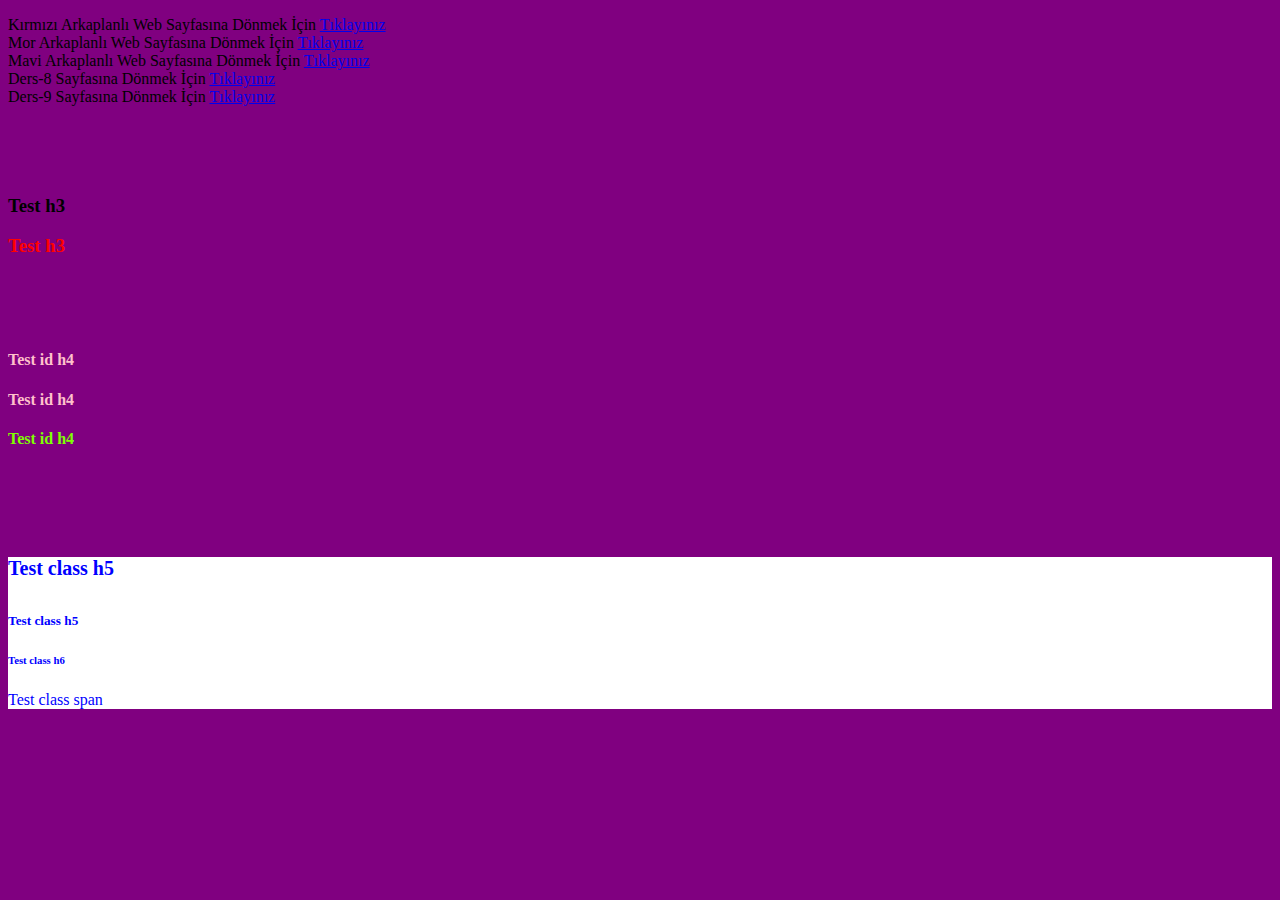
<file: index.html>
<!DOCTYPE html>
<html lang="en">
<head>
    <meta charset="UTF-8">
    <meta http-equiv="X-UA-Compatible" content="IE=edge">
    <meta name="viewport" content="width=device-width, initial-scale=1.0">
    <title>Document</title>
    <link rel="stylesheet" href="style.css">
</head>
<body>
    <p>Kırmızı Arkaplanlı Web Sayfasına Dönmek İçin <a href="Ders-1/index.html">Tıklayınız</a><br>
    Mor Arkaplanlı Web Sayfasına Dönmek İçin <a href="Ders-1/deneme/deneme.html">Tıklayınız</a><br>
    Mavi Arkaplanlı Web Sayfasına Dönmek İçin <a href="Ders-2/index.html">Tıklayınız</a><br>
    Ders-8 Sayfasına Dönmek İçin <a href="Ders-8/ders-8.html">Tıklayınız</a><br>
    Ders-9 Sayfasına Dönmek İçin <a href="Ders-9/ders-9.html">Tıklayınız</a>
    </p><br><br><br>
    
    <h3>Test h3</h3>
    <h3 style="color: red;">Test h3</h3><br><br><br>

    <h4>Test id h4</h4>
    <h4>Test id h4</h4>
    <h4 id="enSon">Test id h4</h4><br><br><br>
    <!-- Her ID tagı birbirinden farklı olmalıdır -->

    <div style="background-color:white">
        <h5 class="mavi-arkaplan text-big">Test class h5</h5>
        <!-- Bir elementin birden fazla class'ı olabilir araya vosluk konularak devam edilir -->
        <h5 class="mavi-arkaplan">Test class h5</h5>
        <h6 class="mavi-arkaplan">Test class h6</h6>
        <span class="mavi-arkaplan">Test class span</span>
    </div>
</body>
</html>
</file>
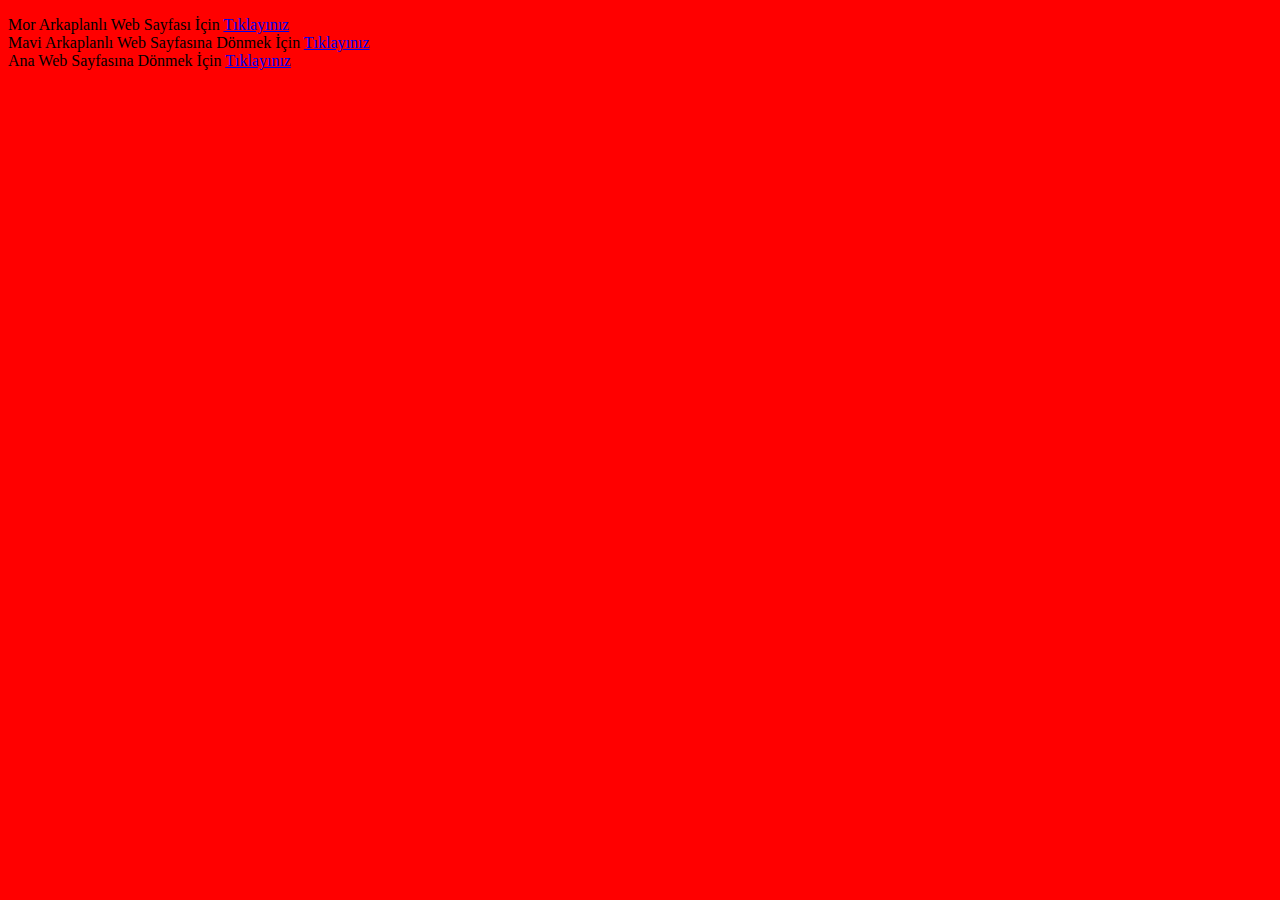
<file: Ders-1/index.html>
<!DOCTYPE html>
<html lang="en">
<head>
    <meta charset="UTF-8">
    <meta http-equiv="X-UA-Compatible" content="IE=edge">
    <meta name="viewport" content="width=device-width, initial-scale=1.0">
    <title>Document</title>
    <link rel="stylesheet" href="style.css"><!-- with ctrl it opens automatically -->
    <!-- https://....... ile de CSS dosyası çağırılabilir -->
</head>
<body>
    <p>Mor Arkaplanlı Web Sayfası İçin <a href="deneme/deneme.html">Tıklayınız</a><br>
    Mavi Arkaplanlı Web Sayfasına Dönmek İçin <a href="../Ders-2/index.html">Tıklayınız</a><br>
    Ana Web Sayfasına Dönmek İçin <a href="../index.html">Tıklayınız</a>
    </p>
</body>
</html>
</file>
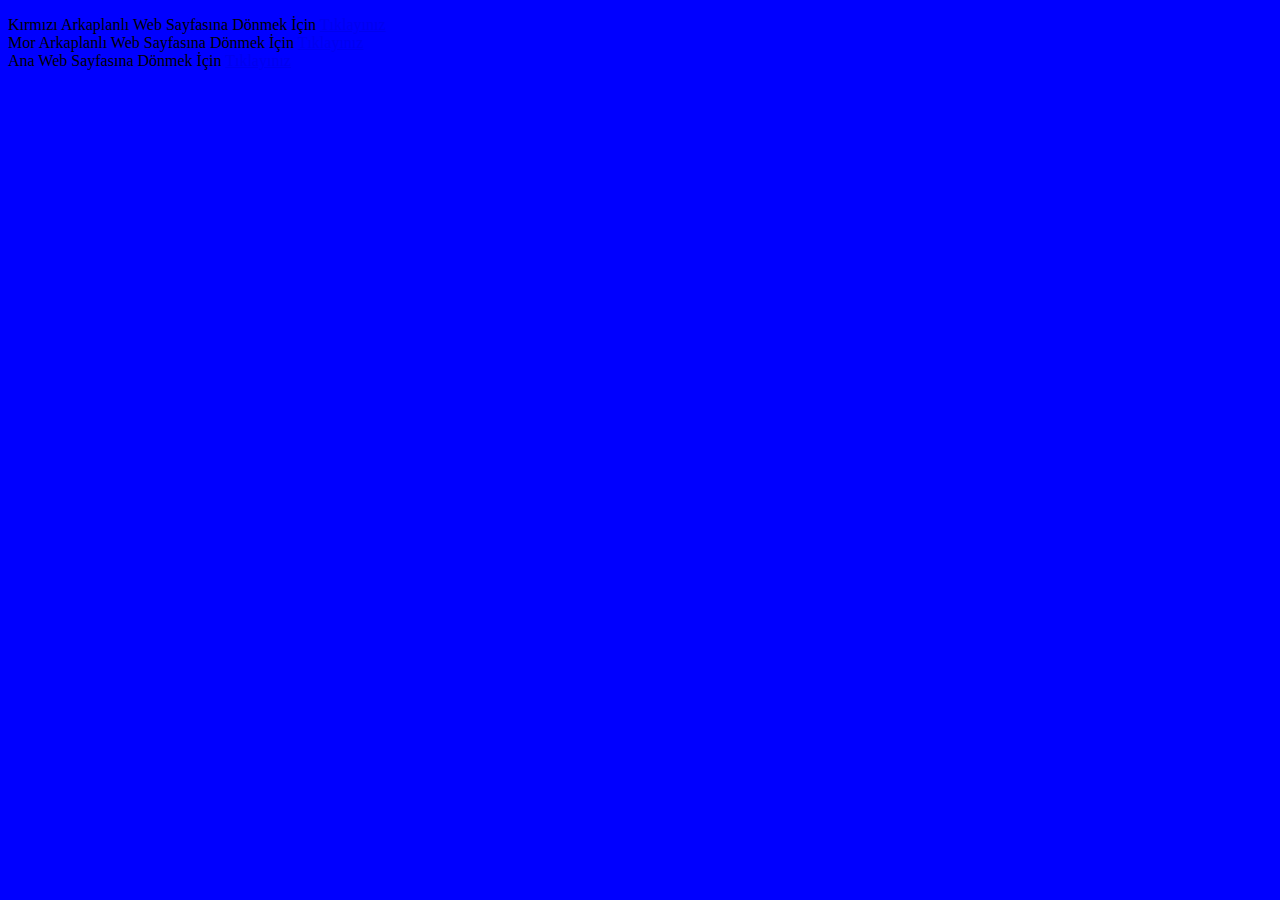
<file: Ders-2/index.html>
<!DOCTYPE html>
<html lang="en">
<head>
    <meta charset="UTF-8">
    <meta http-equiv="X-UA-Compatible" content="IE=edge">
    <meta name="viewport" content="width=device-width, initial-scale=1.0">
    <title>Document</title>
    <style>
        body {
            background-color: blue;
        }
    </style>
    <!-- Bu CSS kodunu dezavantajı herhangi başka bir sayfaya bağlanamaması olarak söylenebillir, Yani yalnızca bu html koduna özgeldir. -->
</head>
<body>
    <p>Kırmızı Arkaplanlı Web Sayfasına Dönmek İçin <a href="../Ders-1/index.html">Tıklayınız</a><br>
    Mor Arkaplanlı Web Sayfasına Dönmek İçin <a href="../Ders-1/deneme/deneme.html">Tıklayınız</a><br>
    Ana Web Sayfasına Dönmek İçin <a href="../index.html">Tıklayınız</a>
    </p>
</body>
</html>
</file>
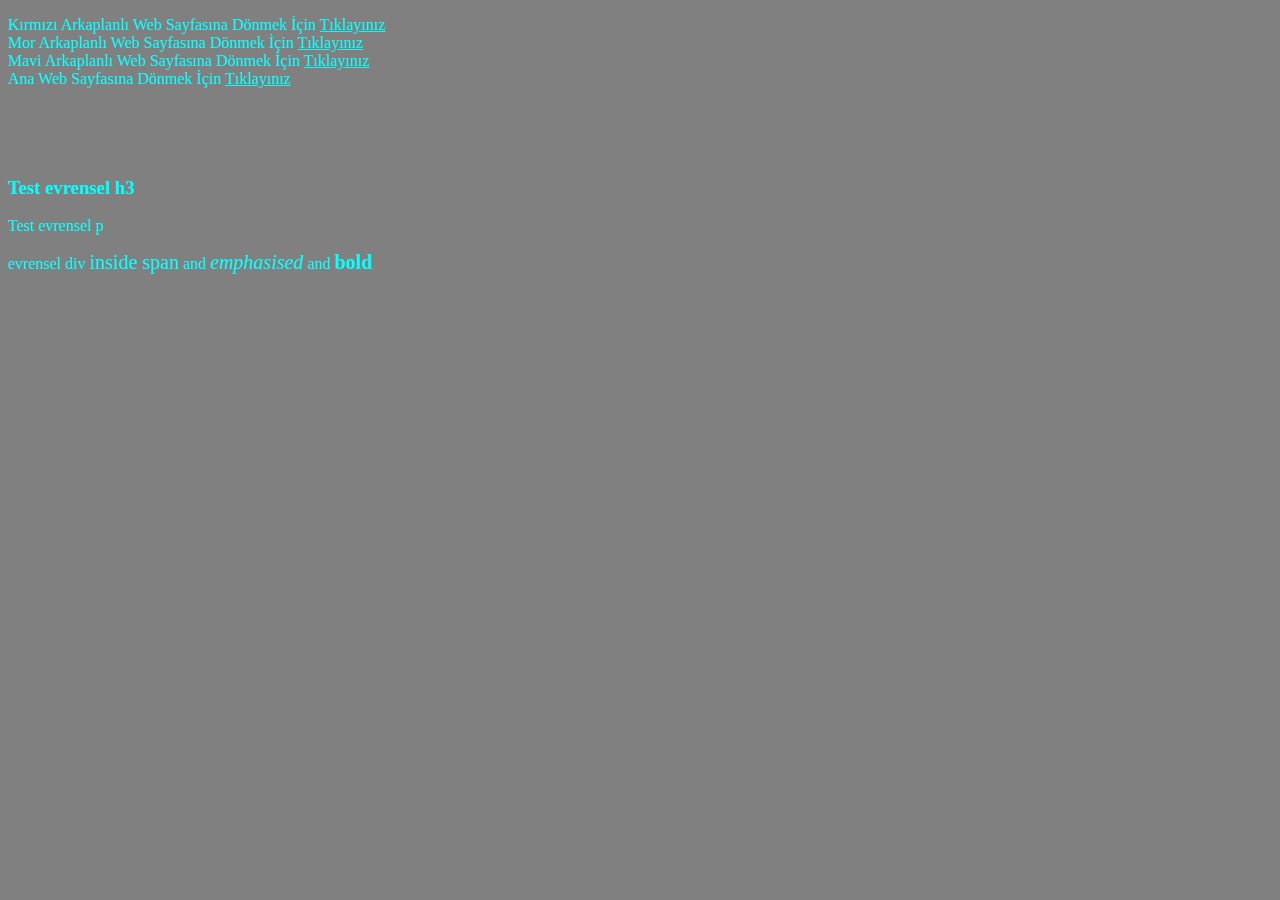
<file: Ders-8/ders-8.html>
<!DOCTYPE html>
<html lang="en">
<head>
    <meta charset="UTF-8">
    <meta http-equiv="X-UA-Compatible" content="IE=edge">
    <meta name="viewport" content="width=device-width, initial-scale=1.0">
    <title>ders-8</title>
    <link rel="stylesheet" href="ders-8.css">
</head>
<body style="background-color: gray;">
    <p>Kırmızı Arkaplanlı Web Sayfasına Dönmek İçin <a href="../Ders-1/index.html">Tıklayınız</a><br>
        Mor Arkaplanlı Web Sayfasına Dönmek İçin <a href="../Ders-1/deneme/deneme.html">Tıklayınız</a><br>
        Mavi Arkaplanlı Web Sayfasına Dönmek İçin <a href="../Ders-2/index.html">Tıklayınız</a><br>
        Ana Web Sayfasına Dönmek İçin <a href="../../index.html">Tıklayınız</a>
    </p><br><br><br>
    
    <h3>Test evrensel h3</h3>

    <p>Test evrensel p</p>

    <div>
        evrensel div <span>inside span</span> and <em>emphasised</em> and <strong>bold</strong>
    </div>
</body>
</html>
</file>
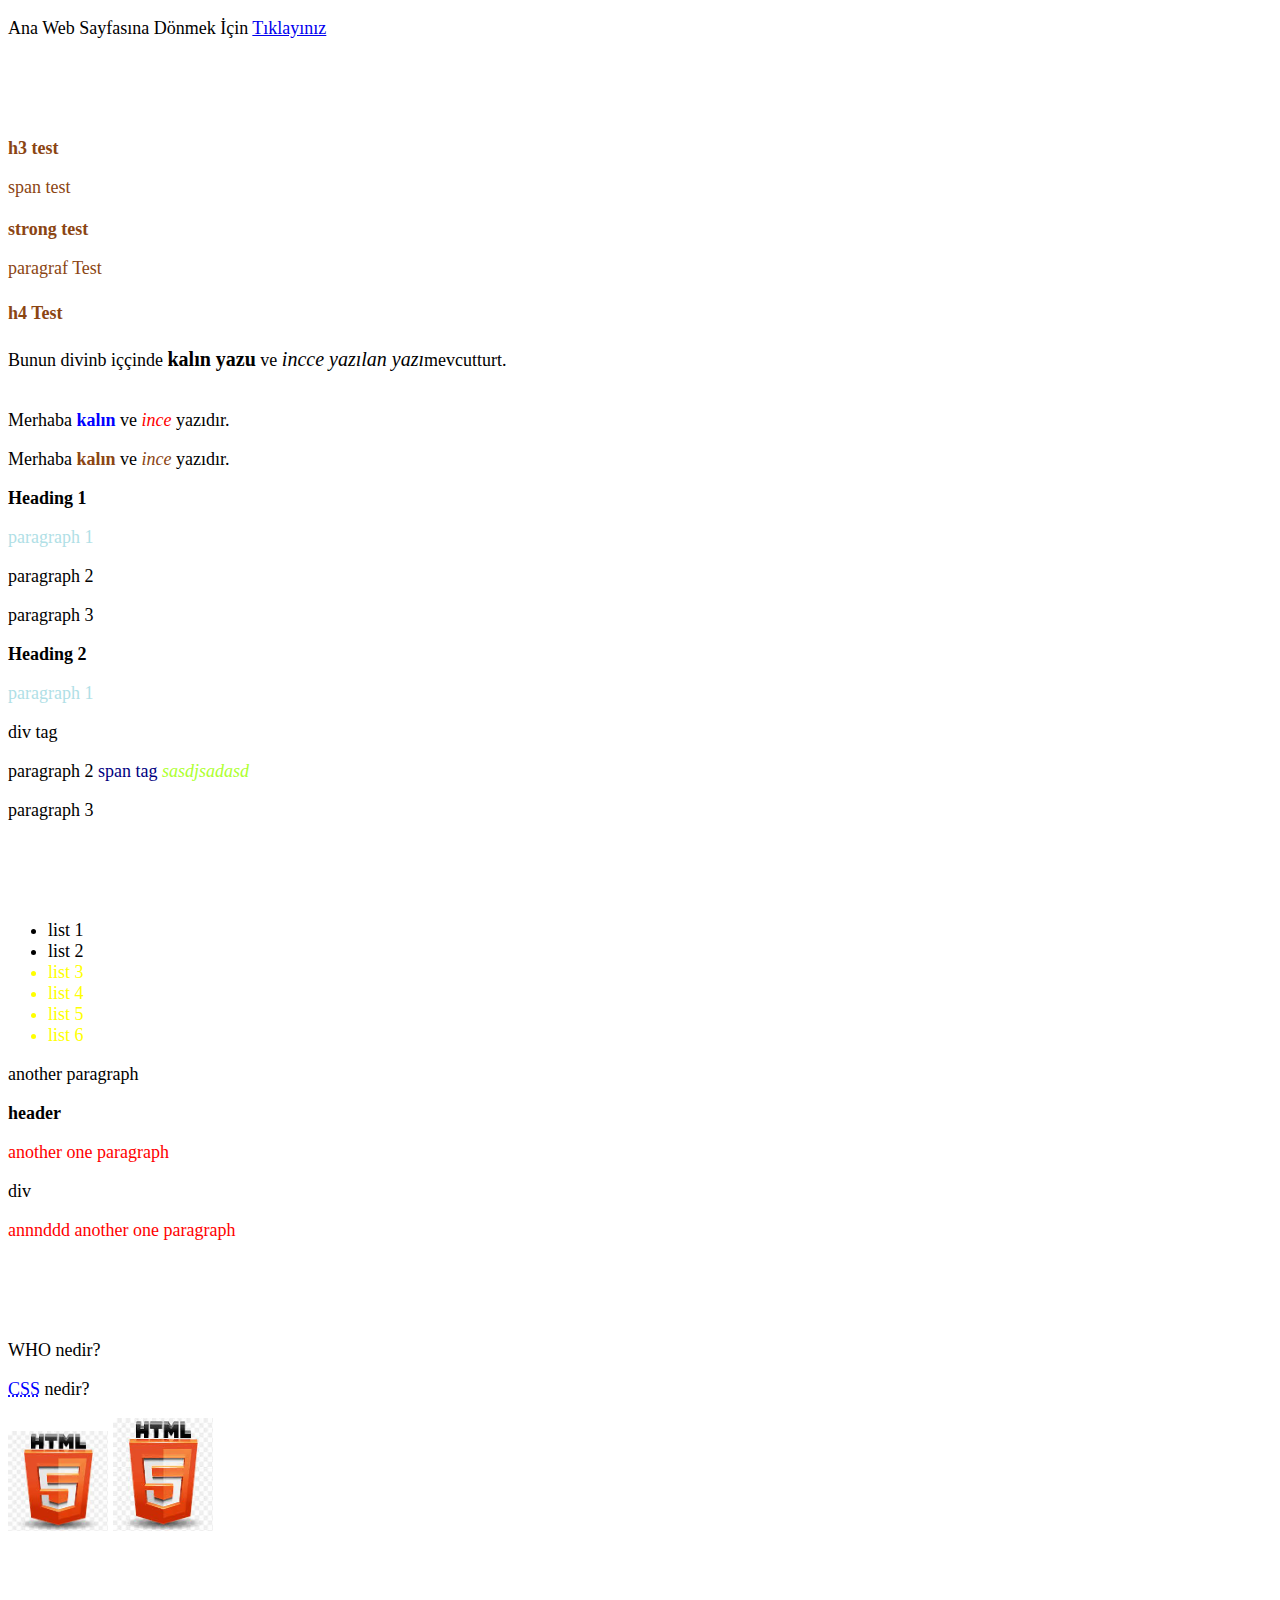
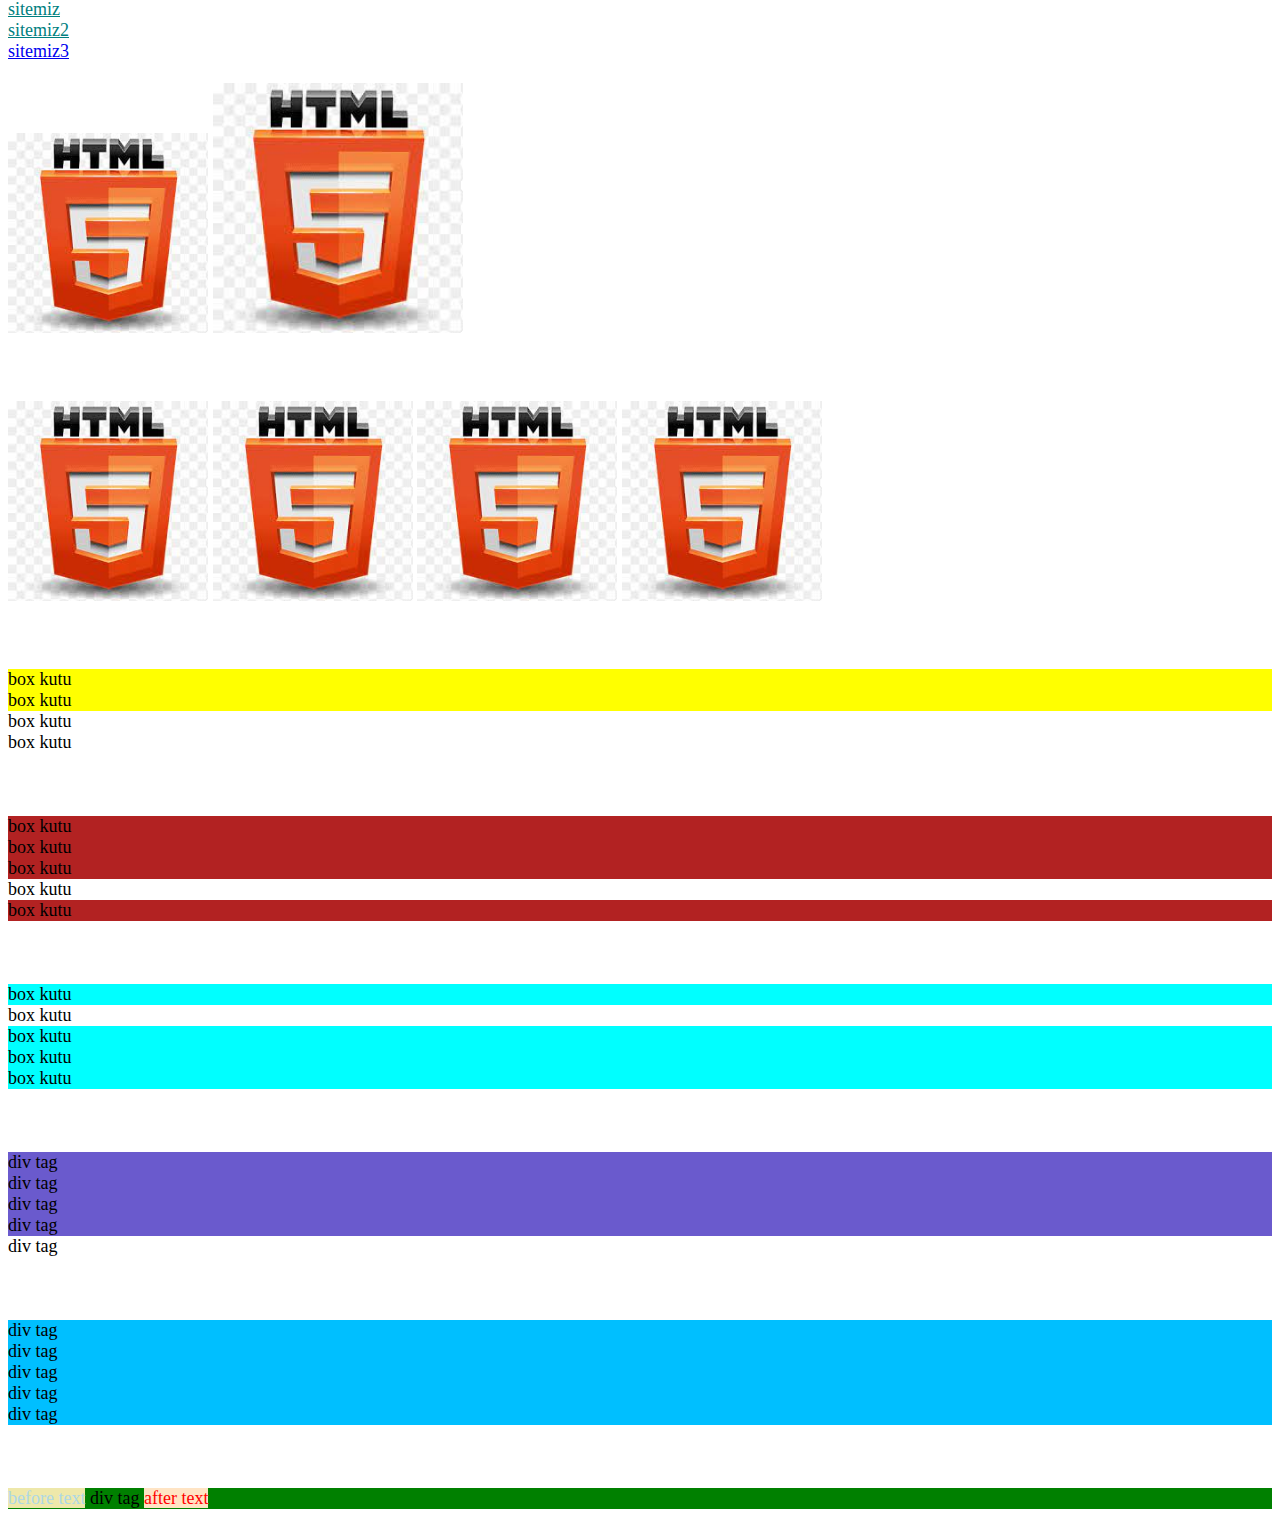
<file: Ders-9/Ders-9.html>
<!DOCTYPE html>
<html lang="en">
<head>
    <meta charset="UTF-8">
    <meta http-equiv="X-UA-Compatible" content="IE=edge">
    <meta name="viewport" content="width=device-width, initial-scale=1.0">
    <title>Ders-9</title>
    <link rel="stylesheet" href="Ders-9.css">
</head>
<body>
    <p> Ana Web Sayfasına Dönmek İçin <a href="../../index.html">Tıklayınız</a></p><br><br><br>

    <h3>h3 test</h3>
    <span>span test</span><br><br>
    <strong>strong test</strong>  
    <p class="paragraf">paragraf Test</p>
    <h4 id="has4">h4 Test</h4>

    <div class="box">
        Bunun  divinb iççinde <b class="bold">kalın yazu</b> ve <i class="bold">incce yazılan yazı</i>mevcutturt.
    </div><br>

    <p>
        Merhaba <b>kalın</b> ve <i>ince</i> yazıdır.
    </p>
    <p>
        Merhaba <span><b>kalın</b></span> ve <span><i>ince</i></span> yazıdır.
    </p>


    <h1>Heading 1</h1>

    <p>paragraph 1</p>
    <p>paragraph 2</p>
    <p>paragraph 3</p>
    
    <h1>Heading 2</h1>

    <p>paragraph 1</p>
    <div class="notabox">div tag</div>
    <p>paragraph 2 <span>span tag</span> <em>sasdjsadasd</em></p>
    <p>paragraph 3</p><br><br><br>

    <div>
        <ul>
            <li>list 1</li>
            <li class="list2">list 2</li>
            <li>list 3</li>
            <li>list 4</li>
            <li>list 5</li>
            <li>list 6</li>
        </ul>
        <p>
            another paragraph
        </p>

        <h2>header</h2>

        <p>
            another one paragraph
        </p>

        <div>div</div>

        <p>annnddd another one paragraph</p>
    </div><br><br><br>
    
    <div class="ten">
        <p>
            <abbr>WHO</abbr> nedir?
        </p>
        <p>
            <abbr title="Cascading Style Sheets">CSS</abbr> nedir?
        </p>
        <img src="images/download.jpg" alt="html logo" width="100" >

        <img src="images/download.jpg" width="100" height="113">
    </div><br><br><br>

    <nav class="fifteen">
        <a href="https://manisaegitimsertifika.com/" target="_blank">sitemiz</a><br>
        <a href="https://www.instagram.com/" target="_blank">sitemiz2</a><br>
        <a href="https://discord.com/" target="_self">sitemiz3</a><br><br>

        <img src="images/download.jpg" alt="" width="200">
        <img src="images/download.jpg" alt="İmage" width="250">
    </nav><br><br><br>

    <div class="sixteen">
        <img src="images/download.jpg" alt="html" width="200">
        <img src="images/download.jpg" alt="main html" width="200">
        <img src="images/download.jpg" alt="htmltags" width="200">
        <!-- it wont match because its compouned  -->
        <img src="images/download.jpg" alt="html tag" width="200">
    </div><br><br><br>

    <div class="seventeen">
        <div class="box">box kutu</div>
        <div class="box-small">box kutu</div>
        <div class="boxcontent">box kutu</div>
        <div class="content-box">box kutu</div>
        <!-- This 2 wont work because it must start with the word "box", (compound word)-->
    </div><br><br><br>

    <div class="eighteen">
        <div class="box">box kutu</div>
        <div class="box-small">box kutu</div>
        <div class="boxcontent">box kutu</div>
        <div class="content-box">box kutu</div>
        <!-- It wont work because It'snt start with the wanted syntax -->
        <div class="box Test">box kutu</div>
    </div><br><br><br>

    <div class="nineteen">
        <div class="big-box">box kutu</div>
        <div class="boxkutu">box kutu</div>
        <!-- i₺ wont work -->
        <div class="big_box">box kutu</div>
        <div class="bigbox">box kutu</div>
        <div class="box">box kutu</div>
    </div><br><br><br>

    <div class="twenty">
        <div class="top-title">div tag</div>
        <div class="top-title-box">div tag</div>
        <div class="toptitlebox">div tag</div>
        <div class="top_title_box">div tag</div>
        <div class="Title">div tag</div>
    </div><br><br><br>

    <div class="twentyone">
        <div class="top-title">div tag</div>
        <div class="top-title-box">div tag</div>
        <div class="toptitlebox">div tag</div>
        <div class="top_title_box">div tag</div>
        <div class="TiTle">div tag</div>
    </div><br><br><br>

    <div class="twentytwo">
        <div>
            div tag
        </div>
    </div>

</body>
</html>
</file>
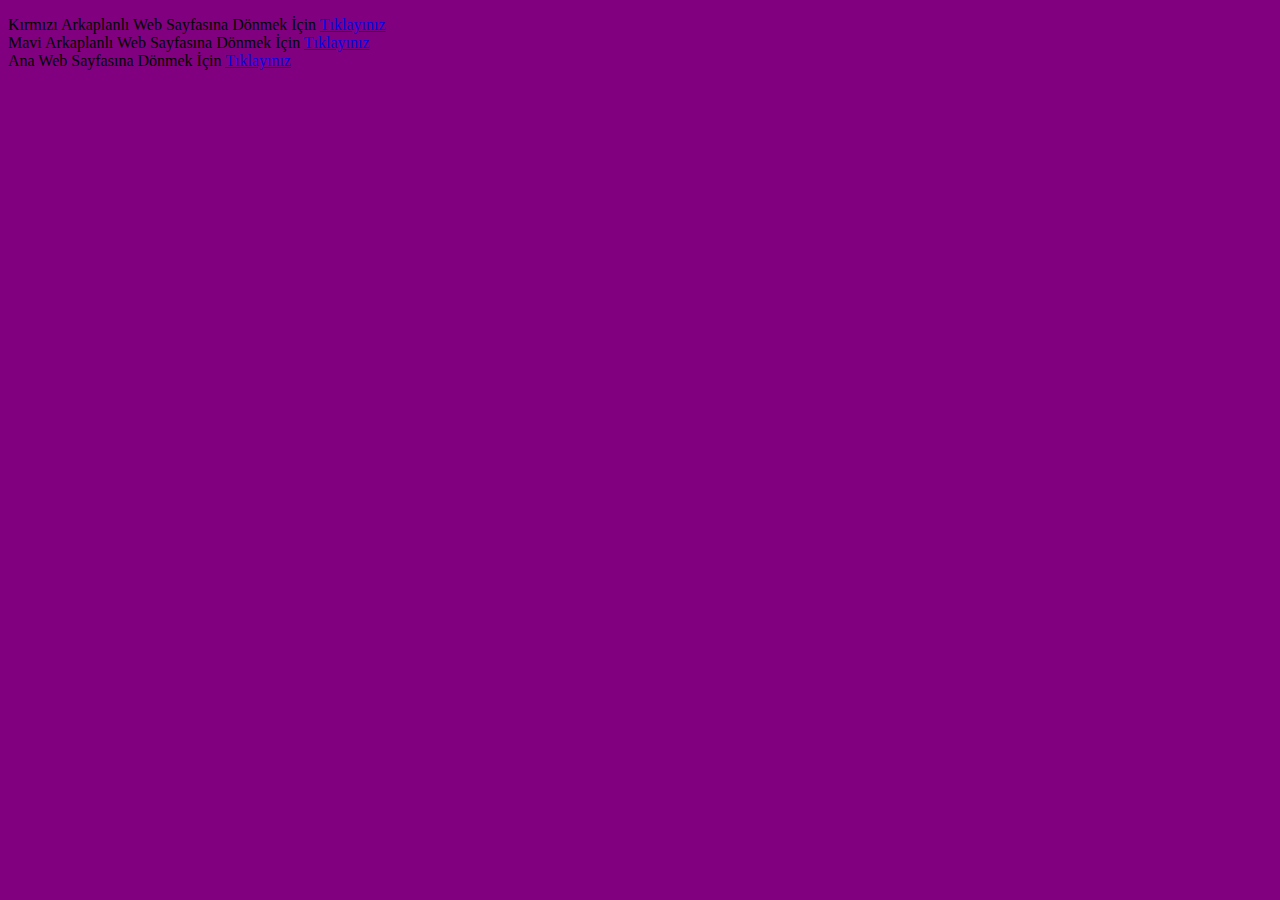
<file: Ders-1/deneme/deneme.html>
<!DOCTYPE html>
<html lang="en">
<head>
    <meta charset="UTF-8">
    <meta http-equiv="X-UA-Compatible" content="IE=edge">
    <meta name="viewport" content="width=device-width, initial-scale=1.0">
    <title>Document</title>
    <link rel="stylesheet" href="style.css">
</head>
<body>
    <p>Kırmızı Arkaplanlı Web Sayfasına Dönmek İçin <a href="../index.html">Tıklayınız</a><br>
    Mavi Arkaplanlı Web Sayfasına Dönmek İçin <a href="../../Ders-2/index.html">Tıklayınız</a><br>
    Ana Web Sayfasına Dönmek İçin <a href="../index.html">Tıklayınız</a>
    </p>
    <!-- Klasör İçiden Dışarı Çıkmak İçin "../" kullan -->
</body>
</html>
</file>
<file: style.css>
@import "Ders-1/deneme/style.css"
/* or use @import url("Ders-1/deneme/style.css"); */
</file>
<file: Ders-1/style.css>
body {
    background-color: red;
}
</file>
<file: Ders-8/ders-8.css>
* {
    color: aqua;
}
/* Bütün Etiketlere Özellik vermek için kullanılır */

div * {
    font-size: 20px;
}
</file>
<file: Ders-9/Ders-9.css>
* {
    font-size: large;
}


h3, span, strong, .paragraf, #has4 {
    color: saddlebrown;
}

.box .bold {
    font-size: 20px;
}

p > b {
    color: blue;
}
/* Direct Child */

p > i {
    color: red;
}
/* > is for direct child */

h1 + p {
    color: powderblue;
}
div + p span {
    color: navy;
}

.notabox + p span + em{
    color: greenyellow;
}
/* after this element
msut be in the same line!!! */

div h2 ~ p {
    color: red;
}
/* ondan sonraki hepsini kapsar ~ (alt gr + ü + space)*/

div ul li.list2 ~ li {
    color: yellow;
}

.ten p abbr[title] {
    color: blue;
}
/* attributes go in "[]"*/

.ten img[alt] {
    background:seashell;
}
.ten img[height] {
    background: blue;
}



.fifteen a[target="_blank"] {
    color: teal;
}

.fifteen img[alt=İmage] {
    background: saddlebrown;
}

.fifteen img[width=200] {
    background: powderblue;
}



.sixteen img[alt~=html] {
    background: lime;
}
/* "~" = "It should contain the word of" (= "") */



.seventeen div[class|="box"] {
    background: yellow;
}
/* Class name should be start with "box"
It has an "|" aftter the class attribute */



.eighteen div[class^="box"] {
    background-color: firebrick;
}
/* It should contain the LETTERS of "box" at the start of the class name */



.nineteen div[class$="box"] {
    background-color: aqua;
}
/* It should contain the LETTERS of "box" at the end of the class name */



.twenty div[class*="title"] {
    background-color: slateblue;
}
/* It should contain the word of "title" wherever in the class name */



.twentyone div[class*="title" i] {
    background-color: deepskyblue;
}
/* i ignores CAPS and searches the wanted syntax */



.twentytwo {
    background-color: green;
}

.twentytwo div::after {
    content: 'after text';
    color: red;
    background-color: bisque;
}
/* after text is cannot hoverable */



.twentytwo div::before {
    content: 'before text';
    color: lightblue;
    background-color: palegoldenrod;
}
</file>
<file: Ders-1/deneme/style.css>
body {
    background-color: purple;
}

h4 {
    color: pink;
}
/* Bütün h4 etiketlernin özelliğini değiştirir */

#enSon {
    color: chartreuse;
}
/* ID etiketi "#" ile çağırılır */

.mavi-arkaplan {
    color: blue;
}
/* Bütün mavi-arkaplan class'ına sahip olan etiketlernin özelliğini değiştirir */

.text-big {
    font-size: 20px;
}
/* .color-blue.text-size */ /* Bu iki class'a da sahip olan elementi getirir  */ 
/* class elementinden sonra id tagı da gelebilir. */
</file>
